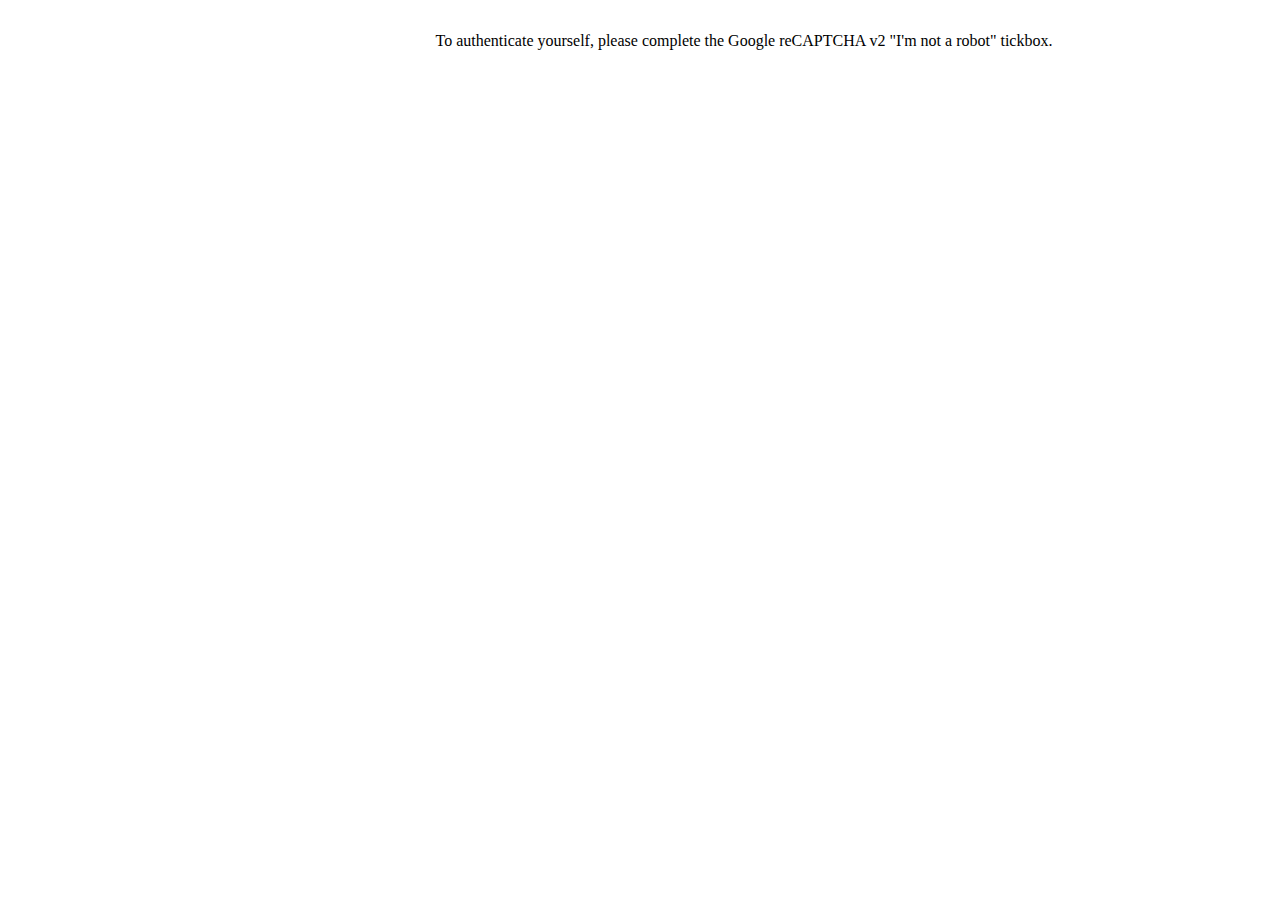
<file: page1.html>
<!DOCTYPE html PUBLIC "-//W3C//DTD HTML 4.01//EN">
<html lang="en">

<head>
    <link rel="stylesheet" href="./ut.css">
    <meta name="Keywords" content="" />
    <meta name="Description" content="" />
    <script src="https://www.google.com/recaptcha/api.js" async defer></script>

    <script LANGUAGE="JavaScript">

        function onSuccessReCaptcha(response) {
            alert('Confirming we are in here in Success!');
            const data = { secret: '6LfGu4QkAAAAABGWbNHGy5VabI04KsVR_bZjnyYG', response };
            fetch('https://www.google.com/recaptcha/api/siteverify', {
			    mode: 'cors',
                method: 'POST',
				headers: {
				    'Content-Type': 'application/json', 
					'Origin': '*'
				},
                body: JSON.stringify(data)
            }).then((response) => {
                console.log(response);
            }).catch((error) => {
                console.log(error);
            });
            ;
        }

        function onExpiredReCaptcha(event) {
            alert('Confirming we are in here in Expired!');
        }

        function onErrorReCaptcha(event) {
            alert('Confirming we are in here in Error!');
        }

    </script>

</head>


<body>

    <!-- Site navigation menu -->
    <ul class="navbar">
    </ul>

    <!-- Main content -->
    <!-- https://developers.google.com/recaptcha/docs/display-->
    <div class="box">


        To authenticate yourself, please complete the Google reCAPTCHA v2 "I'm not a robot" tickbox.

    </div>

    <!-- <form action="https://schmeelk.github.io/usabilitytesting/page1.html" method="GET"> -->
    <div class="g-recaptcha" data-sitekey="6LfGu4QkAAAAABGWbNHGy5VabI04KsVR_bZjnyYG" data-callback="onSuccessReCaptcha"
        data-expired-callback="onExipredReCaptcha" data-error-callback="onErrorReCaptcha"></div>
    <br />
    <!-- <input type="submit" value="Submit"> -->
    <!-- </form> -->

</body>

</html>
</file>
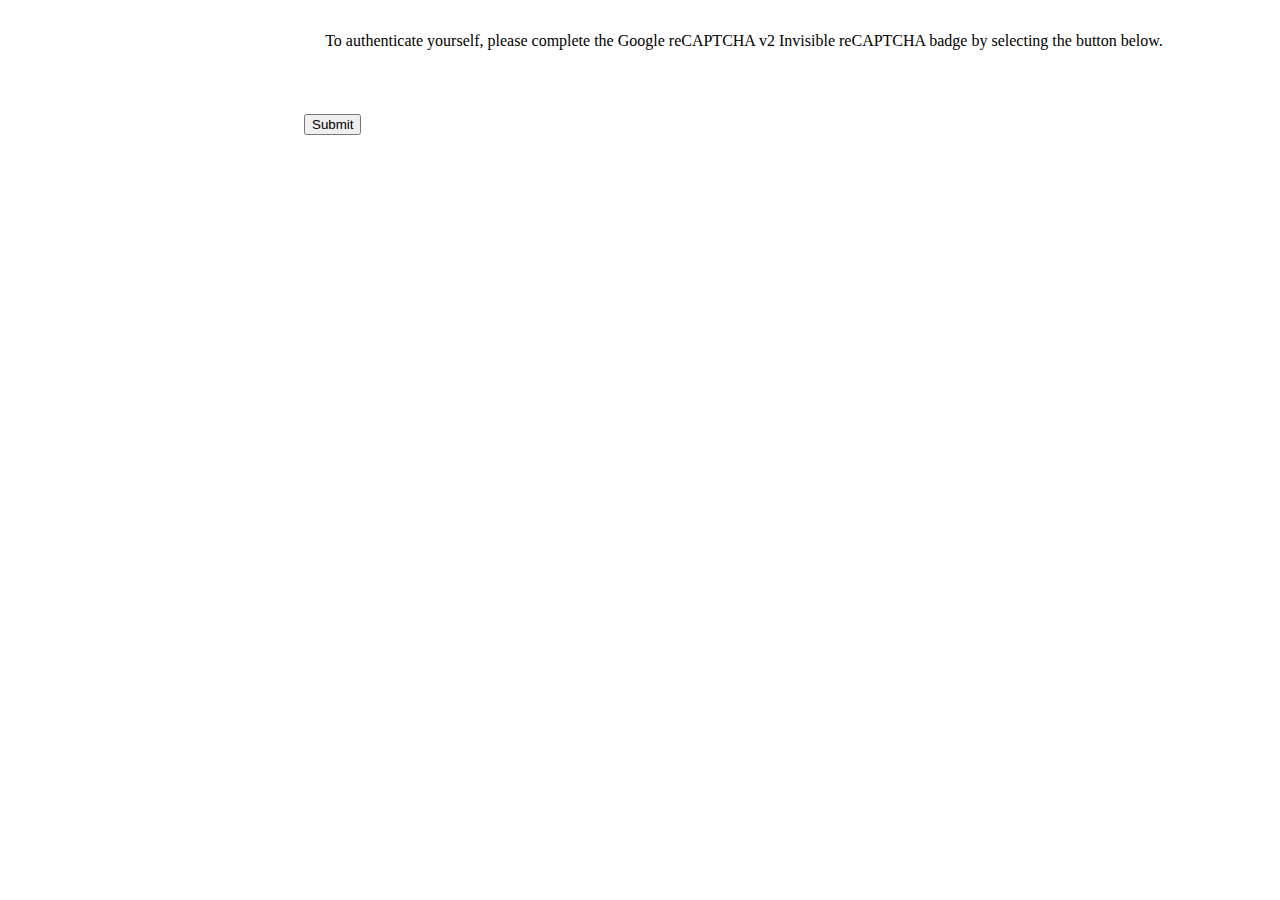
<file: page2.html>
<!DOCTYPE html PUBLIC "-//W3C//DTD HTML 4.01//EN">
<html lang="en">
<head>
  <title>Usability Testing</title>
  <link rel="stylesheet" href="./ut.css">
  <meta name="title" content="Usability Testing"/>
  <meta name="Keywords" content=""/>
  <meta name="Description" content=""/>
</head>


<body>

<!-- Site navigation menu -->
<ul class="navbar">

</ul>





<!-- Main content -->
<!-- https://developers.google.com/recaptcha/docs/invisible -->
<!-- https://developers.google.com/recaptcha/docs/verify -->

<div class="box">

To authenticate yourself, please complete the Google reCAPTCHA v2 Invisible reCAPTCHA badge by selecting the button below.
  
</div>

<!--
<html>
  <head>
    <title>reCAPTCHA demo: Simple page</title>
     <script src="https://www.google.com/recaptcha/api.js" async defer></script>
     <script>
       function onSubmit(token) {
         document.getElementById("demo-form").submit();
       }
     </script>
  </head>
  <body>
    <form id="demo-form" action="?" method="POST">
      <button class="g-recaptcha" data-sitekey="6LcY0oQkAAAAAGUKVvxt6geq7w11-u-Hf11SOnQb" data-callback="onSubmit">Submit</button>
      <br/>
    </form>
  </body>
</html>

-->


<!-- Explicit rendering after an onload callback -->

<html>
  <head>
    <title>reCAPTCHA demo: Explicit render after an onload callback</title>
    <script>
        var onSubmit = function(token) {
          console.log('success page2!');
        };

        var onloadCallback = function() {
          grecaptcha.render('submit', {
            'sitekey' : '6LcY0oQkAAAAAGUKVvxt6geq7w11-u-Hf11SOnQb',
            'callback' : onSubmit
          });
        };
    </script>
  </head>
  <body>
    <form action="?" method="POST">
      <input id="submit" type="submit" value="Submit">
    </form>
    <script src="https://www.google.com/recaptcha/api.js?onload=onloadCallback&render=explicit"
        async defer>
    </script>
  </body>
</html>





</body>
</html>
</file>
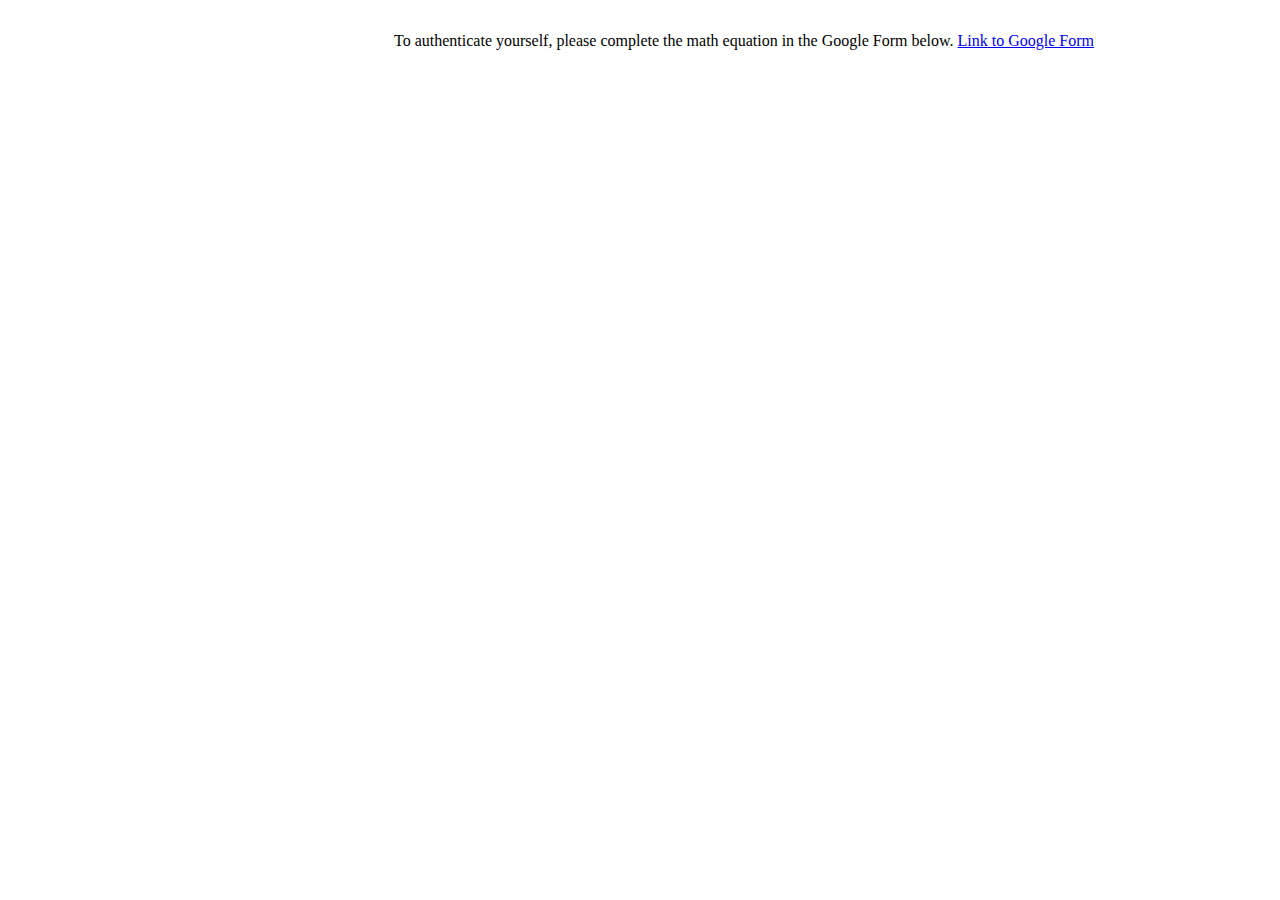
<file: page3.html>
<!DOCTYPE html PUBLIC "-//W3C//DTD HTML 4.01//EN">
<html>
<head>
  <title>Usability Testing</title>
  <link rel="stylesheet" href="./ut.css">
  <meta name="title" content="Usability Testing"/>
  <meta name="Keywords" content=""/>
  <meta name="Description" content=""/>
</head>


<body>

<!-- Site navigation menu -->
<ul class="navbar">
</ul>





<!-- Main content 
https://www.jotform.com/blog/how-to-add-captcha-to-google-forms/
-->
<div class="box">

To authenticate yourself, please complete the math equation in the Google Form below.

<a href="https://docs.google.com/forms/d/e/1FAIpQLServieJ0BEMO5HrH16PhJffqQkMwoMiFRIrBze2KPintaw9hg/viewform?usp=sf_link" target="_blank">Link to Google Form</a>


  
</div>

<iframe src="https://docs.google.com/forms/d/e/1FAIpQLServieJ0BEMO5HrH16PhJffqQkMwoMiFRIrBze2KPintaw9hg/viewform?embedded=true" width="640" height="462" frameborder="0" marginheight="0" marginwidth="0">Loading…</iframe>



</body>
</html>
</file>
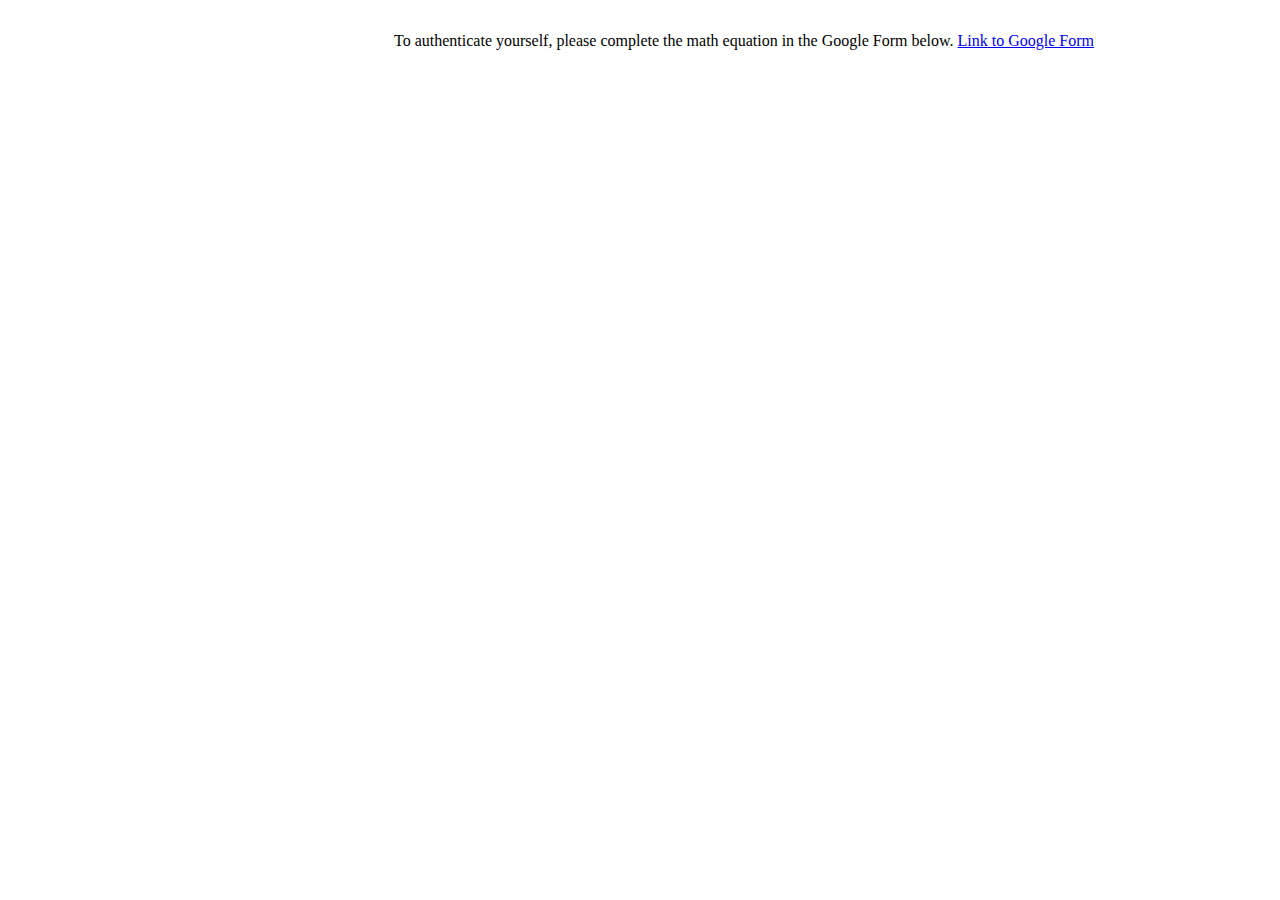
<file: page4.html>
<!DOCTYPE html PUBLIC "-//W3C//DTD HTML 4.01//EN">
<html>
<head>
  <title>Usability Testing</title>
  <link rel="stylesheet" href="./ut.css">
  <meta name="title" content="Usability Testing"/>
  <meta name="Keywords" content=""/>
  <meta name="Description" content=""/>
</head>


<body>

<!-- Site navigation menu -->
<ul class="navbar">
</ul>





<!-- Main content 
https://www.jotform.com/blog/how-to-add-captcha-to-google-forms/
-->
<div class="box">

To authenticate yourself, please complete the math equation in the Google Form below.

<a href="https://docs.google.com/forms/d/e/1FAIpQLSdkxlHbCc1UrcIIcZUftOKkPOU2VGwWJVU34umMdNaUUfD0kQ/viewform?usp=sf_link" target="_blank">Link to Google Form</a>


  
</div>

<iframe src="https://docs.google.com/forms/d/e/1FAIpQLSdkxlHbCc1UrcIIcZUftOKkPOU2VGwWJVU34umMdNaUUfD0kQ/viewform?embedded=true" width="640" height="514" frameborder="0" marginheight="0" marginwidth="0">Loading…</iframe>



</body>
</html>
</file>
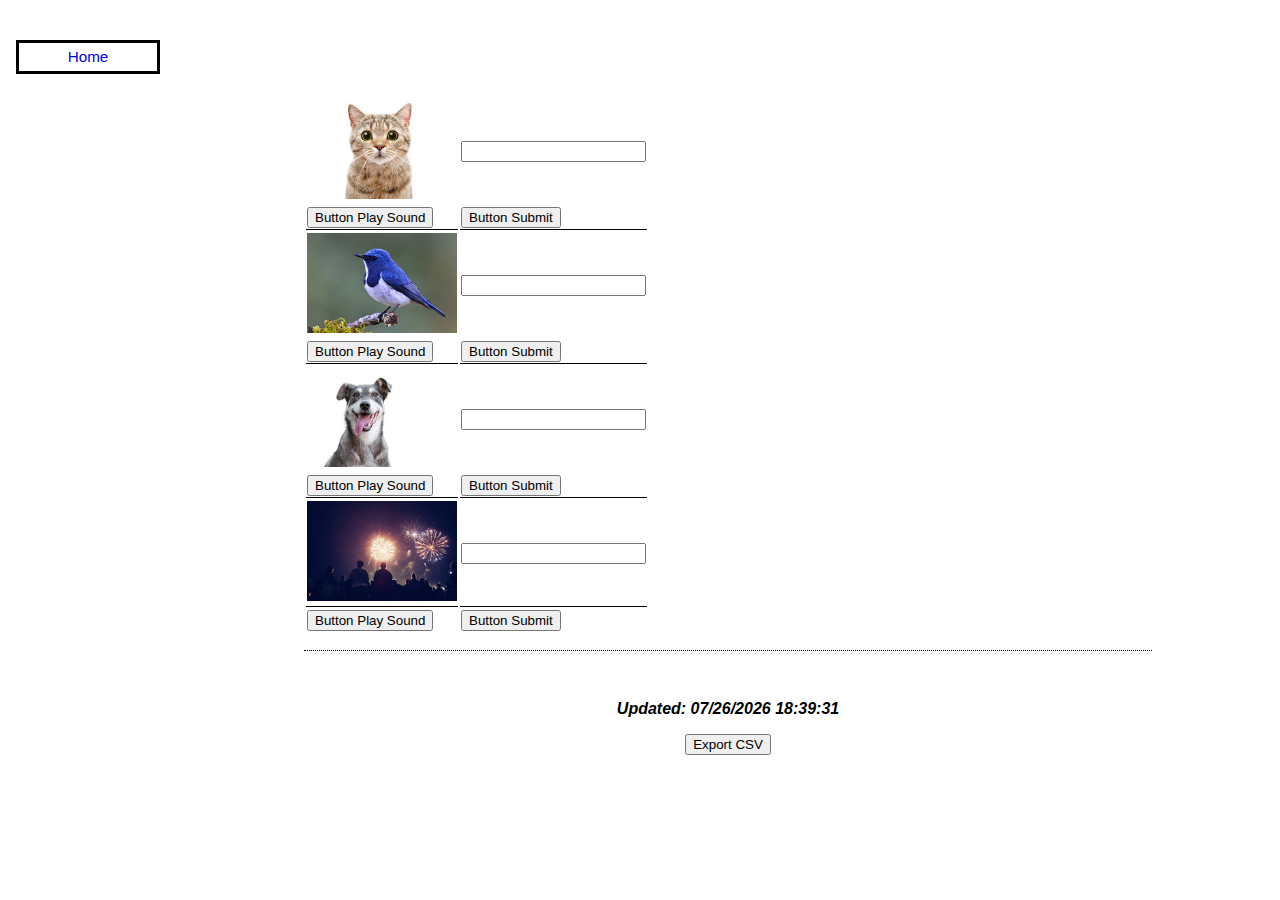
<file: page9.html>
<!DOCTYPE html PUBLIC "-//W3C//DTD HTML 4.01//EN">
<html lang="en">
<head>
  <title>Usability Testing</title>  
  <link rel="stylesheet" href="./ut.css">
  <meta name="title" content="Usability Testing"/>
  <meta name="Keywords" content=""/>
  <meta name="Description" content="This is the description of my website."/>
  
</head>


<body>

<!-- Site navigation menu -->
<ul class="navbar">
  <li><a href="index.html">Home</a></li>
</ul>





<!-- Main content 
https://www.jotform.com/blog/how-to-add-captcha-to-google-forms/
-->
<div class="box">

<!--

Jonathan Holman, Jonathan Lazar, Jinjuan Heidi Feng, and John D'Arcy. 2007. Developing usable CAPTCHAs for blind users. In Proceedings of the 9th international ACM SIGACCESS conference on Computers and accessibility (Assets '07). Association for Computing Machinery, New York, NY, USA, 245–246. DOI:https://doi.org/10.1145/1296843.1296894


<br><br>

Jonathan Lazar, Jinjuan Feng, Tim Brooks, Genna Melamed, Brian Wentz, Jon Holman, Abiodun Olalere, and Nnanna Ekedebe. 2012. The SoundsRight CAPTCHA: an improved approach to audio human interaction proofs for blind users. In Proceedings of the SIGCHI Conference on Human Factors in Computing Systems (CHI '12). Association for Computing Machinery, New York, NY, USA, 2267–2276. DOI:https://doi.org/10.1145/2207676.2208385

<br><br>

Graig Sauer and Harry Hochheiser and Jinjuan Feng and Jonathan Lazar, (2008) Towards a universally usable captcha}, In Proc. of the 4th Symp. On Usable Privacy and Security (SOUPS ’08).

<br><br>

Graig Sauer, Jonathan Lazar, Harry Hochheiser, and Jinjuan Feng. 2010. Towards A Universally Usable Human Interaction Proof: Evaluation of Task Completion Strategies. ACM Trans. Access. Comput. 2, 4, Article 15 (June 2010), 32 pages. DOI:https://doi.org/10.1145/1786774.1786776

-->
  
</div>

<!--Images: GitHub\usabilitytesting\media\captcha-images\public-domain-www.publicdomainpictures.net\
Sounds: GitHub\usabilitytesting\media\captcha-sounds\


Figure 1:

Table:-->

<table>
  <tr>
    <td>
    <img src="./media/captcha-images/public-domain-www.publicdomainpictures.net/cat.jpg" width="150" height="100" class="myPicture" alt="some image">
	</td>
    <td> 
	   
		<input type="text" class="image_guess_input" name="image_guess_input">
	</td>
  </tr>
    <tr class="input_row">
    <td>
          <button class="play-button"> Button Play Sound</button>
	</td>
    <td> <button class="submit-button"> Button Submit</button>
	</td>
  </tr>
  
  <tr>
    <td>
    <img src="./media/captcha-images/public-domain-www.publicdomainpictures.net/cat.jpg" width="150" height="100" class="myPicture" alt="some image">
	</td>
    <td> 
	   
		<input type="text" class="image_guess_input" name="image_guess_input">
	</td>
  </tr>
  
    <tr class="input_row">
    <td>
          <button class="play-button"> Button Play Sound</button>
	</td>
    <td> <button class="submit-button"> Button Submit</button>
	</td>
  </tr>
  
  <tr>
    <td>
    <img src="./media/captcha-images/public-domain-www.publicdomainpictures.net/cat.jpg" width="150" height="100" class="myPicture" alt="some image">
	</td>
    <td> 
	   
		<input type="text" class="image_guess_input" name="image_guess_input">
	</td>
  </tr>
  
    <tr class="input_row">
    <td>
          <button class="play-button"> Button Play Sound</button>
	</td>
    <td> <button class="submit-button"> Button Submit</button>
	</td>
  </tr>
  
    <tr class="input_row">
    <td>
    <img src="./media/captcha-images/public-domain-www.publicdomainpictures.net/cat.jpg" width="150" height="100" class="myPicture" alt="some image">
	</td>
    <td> 
	   
		<input type="text" class="image_guess_input" name="image_guess_input">
	</td>
  </tr>
  
  <tr>
    <td>
          <button class="play-button"> Button Play Sound</button>
	</td>
    <td> <button class="submit-button"> Button Submit</button>
	</td>
  </tr>
  
  
</table> 

		<div style="display:none">
		<select id = "choiceList">  
		<option> bird </option>  
		<option> cat </option>  
		<option> fireworks </option>  
		<option> dog </option>  
		</select>  
		</div>

<!--
Javascript
1.	Select image at random from set
2.	Ensure image file name on list
3.	Button Play: play sound file with matching image file name when clicked
4.	Button Submit: validate selected dropdown list name matches sound file name


Figure 2:
-->




<!-- &hellip; gives you ... -->
<address> 

<table cellpadding="10" align="center">
<tr>
 <td>
 </td>
 <td><h4>
  <SCRIPT LANGUAGE="JavaScript">
   <!-- This script and many more are available free online at -->
   <!-- The JavaScript Source!! http://javascript.internet.com -->
   document.write("Updated: " + document.lastModified)
  </SCRIPT>
  </h4>
  <a href="#"> <button class="export-csv"> Export CSV</button> </a>
 </td>
 <td>
 </td>
</tr>
</table>

</address>

<script src="./page9script.js"></script>

 <!--<script src="/__/firebase/5.5.7/firebase-app.js"></script>
 <script src="/__/firebase/5.5.7/firebase-auth.js"></script>
 <script src="/__/firebase/5.5.7/firebase-database.js"></script>

    <!-- TODO: Add SDKs for Firebase products that you want to use
    https://firebase.google.com/docs/web/setup#reserved-urls -->

    <!-- Initialize Firebase -->
<!-- <script src="/__/firebase/init.js"></script>
-->	

</body>
</html>
</file>
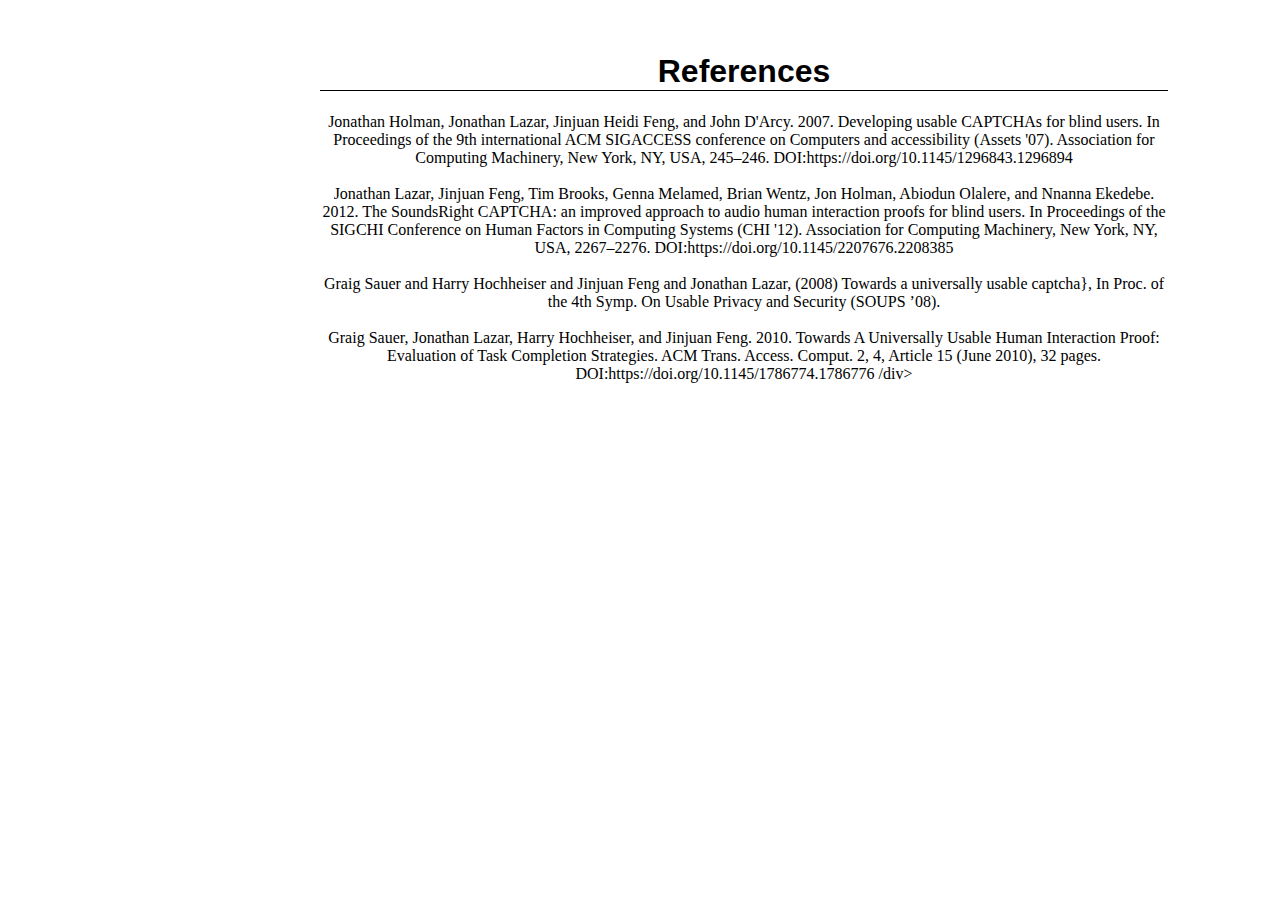
<file: references.html>
<!DOCTYPE html PUBLIC "-//W3C//DTD HTML 4.01//EN">
<html lang="en">
<head>
  <title>Usability Testing</title>  
  <link rel="stylesheet" href="./ut.css">
  <meta name="title" content="Usability Testing"/>
  <meta name="Keywords" content=""/>
  <meta name="Description" content=""/>
  
</head>


<body>

<!-- Site navigation menu -->
<ul class="navbar">
</ul>





<!-- Main content 
https://www.jotform.com/blog/how-to-add-captcha-to-google-forms/
-->

<div class="box">

<h1>References</h1>

Jonathan Holman, Jonathan Lazar, Jinjuan Heidi Feng, and John D'Arcy. 2007. Developing usable CAPTCHAs for blind users. In Proceedings of the 9th international ACM SIGACCESS conference on Computers and accessibility (Assets '07). Association for Computing Machinery, New York, NY, USA, 245–246. DOI:https://doi.org/10.1145/1296843.1296894


<br><br>

Jonathan Lazar, Jinjuan Feng, Tim Brooks, Genna Melamed, Brian Wentz, Jon Holman, Abiodun Olalere, and Nnanna Ekedebe. 2012. The SoundsRight CAPTCHA: an improved approach to audio human interaction proofs for blind users. In Proceedings of the SIGCHI Conference on Human Factors in Computing Systems (CHI '12). Association for Computing Machinery, New York, NY, USA, 2267–2276. DOI:https://doi.org/10.1145/2207676.2208385

<br><br>

Graig Sauer and Harry Hochheiser and Jinjuan Feng and Jonathan Lazar, (2008) Towards a universally usable captcha}, In Proc. of the 4th Symp. On Usable Privacy and Security (SOUPS ’08).

<br><br>

Graig Sauer, Jonathan Lazar, Harry Hochheiser, and Jinjuan Feng. 2010. Towards A Universally Usable Human Interaction Proof: Evaluation of Task Completion Strategies. ACM Trans. Access. Comput. 2, 4, Article 15 (June 2010), 32 pages. DOI:https://doi.org/10.1145/1786774.1786776

  

/div>





</body>
</html>
</file>
<file: ut.css>
body {
    color: black;
    margin-left: 10%; 
    margin-right: 10%;
    background-color: white; 
    font-family: Georgia, "Times New Roman", Times, serif;
    padding-left: 11em }
  div.affiliates{
    border-color: #blue;
    border-width: thin;
    padding: 0em;
    margin-left: 50%;
    margin-right: 15%;
    margin-top: 1em;
    margin-bottom: 0em;
    text-align: left;
    width: 100%;
    background: white
  }
  div.box {
    border-color: #blue;
    border-width: thick;
    padding: 1em;
    margin-top: 1em;
    margin-bottom: 3em;
    text-align: center;
    width: 100%;
    background: #white} 
  box2 {
    border: solid;
    border-width: thin;
    padding: 1em;
    margin-top: 1em;
    margin-bottom: 3em;
    width: 100%;
    background: white } 
  h1 {
    font-family: Helvetica, Geneva, Arial,
          SunSans-Regular, sans-serif, "Comic Sans MS";
    color: black;
    text-align: center;
    border-bottom: thin solid 
     }
  h2{
    font-family: Geneva, Arial,
          SunSans-Regular, sans-serif ;
    color: #blue;    
    margin-bottom: 1em;
     }
  h3{
    font-family: Arial,
          SunSans-Regular, sans-serif ;
    color: #5f6a72;
    margin-bottom: -1em;
    }
  h4{
    font-family: "Comic Sans MS", Helvetica, Geneva, Arial,
          SunSans-Regular, sans-serif ;
    color:#000000 ;
    margin-bottom: 1em;}
  ul.navbar {
    list-style-type: none;
    padding: 0;
    margin: 0em;
    position: absolute;
    top: 2em;
    left: 1em;
    width: 9em }
  ul.navbar li {
    background: white; 
    margin: 0.5em 0;
    text-align: center;
    padding: 0.3em;
    border: solid black}
  ul.navbar a {
    font-family: WildWest, Helvetica, Geneva, Arial,
          SunSans-Regular, sans-serif;
    font-size: 95%; 
    text-align: center;
    text-decoration: none}
  a:link {
    color:#blue }
  a:visited {
    color: #5f6a72}
  ul.in li{
    background: white;
    margin: 0.1em;
    text-align: left;
    padding: 0.1em;
    border: none}
  address {
    text-align: center;
    margin-top: 1em;
    padding-top: 1em;
    border-top: thin dotted }

projects {
	margin:0;
	overflow:hidden;
	margin-top:40px;
}

projects.li {
	padding:0 30px;
	background:none;
	position:relative;
	font-family: Arial, Helvetica, sans-serif;
}

projects.li.p {
	font-size:11px;
	color:#6b6b6b
}

projects.li.h5 {
	margin:0;
	padding:0;
}

projects.li.img {
	float:left;
	margin-right:40px;
}

projects.li.span {
	font-size:9px;
}

projects.li.ul {
	list-style:disc;
	list-style-position:inside;
}

projects.li.ul.li {
	font-size:12px;
	padding:3px;
	text-indent:1em
}

projects.hr {
	clear:both;
	margin:50px auto 40px;
	width:70%;
}

projects.projectRight.img {
	float:right;
	margin-left:40px;
}

projects.projectRight.ul.li {
	text-indent:0em;
}
.input_row td 	{
	border-bottom:1px solid black;
}
</file>
